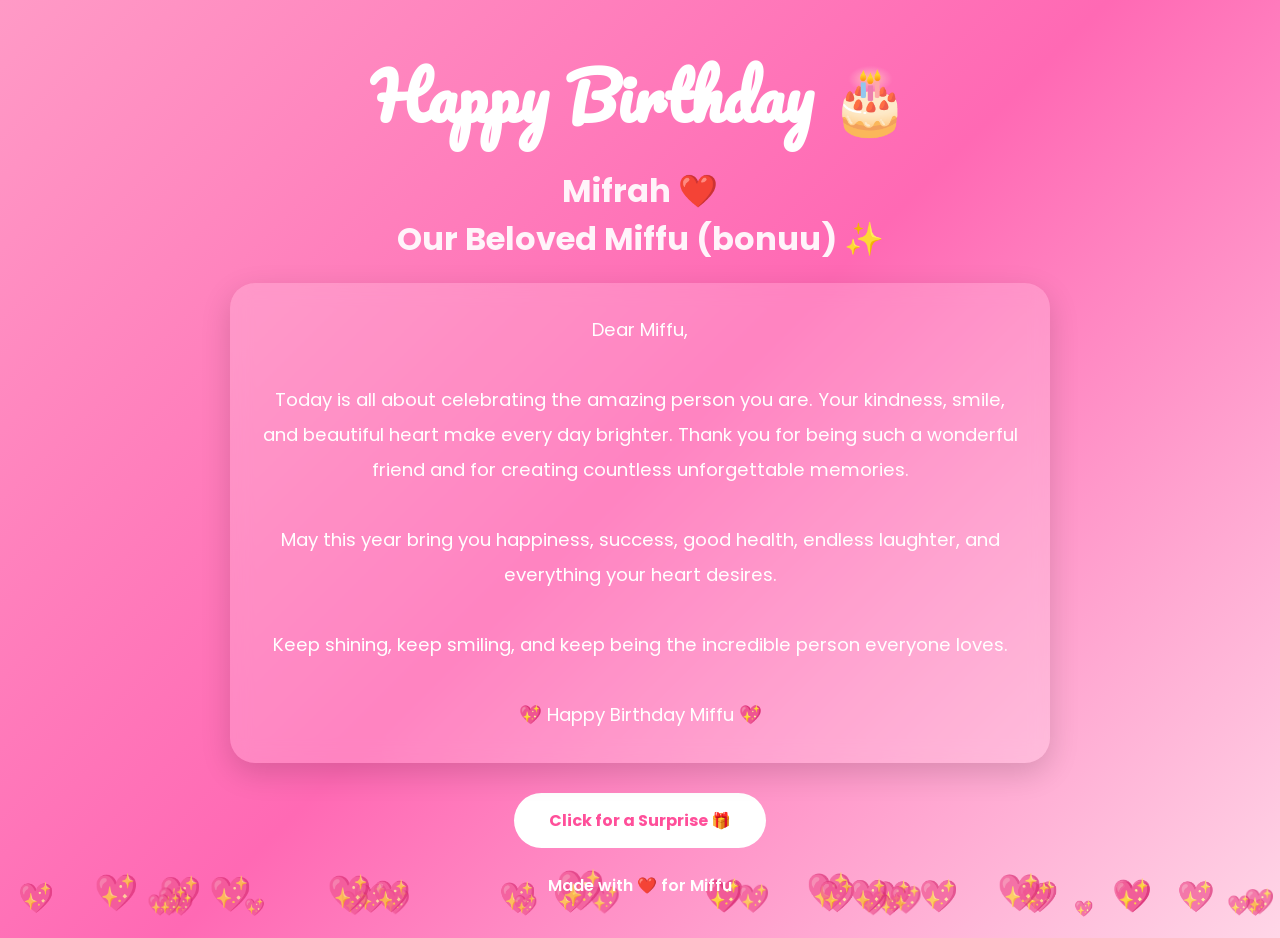
<file: happy-birthday-miffu.html>
<!DOCTYPE html>
<html lang="en">
<head>
<meta charset="UTF-8">
<meta name="viewport" content="width=device-width, initial-scale=1.0">
<title>Happy Birthday Miffu bonuu ❤️</title>

<link href="https://fonts.googleapis.com/css2?family=Poppins:wght@300;400;600;700&family=Pacifico&display=swap" rel="stylesheet">

<style>
*{
    margin:0;
    padding:0;
    box-sizing:border-box;
}

body{
    font-family:'Poppins',sans-serif;
    min-height:100vh;
    overflow-x:hidden;
    background:linear-gradient(135deg,#ff9ac6,#ff69b4,#ffd6e7);
    display:flex;
    justify-content:center;
    align-items:center;
    text-align:center;
    color:white;
}

.container{
    max-width:900px;
    padding:40px;
    z-index:2;
}

h1{
    font-size:4rem;
    font-family:'Pacifico',cursive;
    margin-bottom:15px;
    animation:glow 2s infinite alternate;
}

@keyframes glow{
    from{
        text-shadow:0 0 10px white;
    }
    to{
        text-shadow:0 0 30px #fff,0 0 60px #ffb6d9;
    }
}

.nickname{
    font-size:2rem;
    font-weight:700;
    color:#fff4fa;
    margin-bottom:20px;
}

.message{
    background:rgba(255,255,255,0.18);
    backdrop-filter:blur(10px);
    border-radius:25px;
    padding:30px;
    margin-top:20px;
    line-height:1.9;
    font-size:1.15rem;
    box-shadow:0 10px 30px rgba(0,0,0,.15);
}

.btn{
    display:inline-block;
    margin-top:30px;
    padding:15px 35px;
    border-radius:50px;
    background:white;
    color:#ff4f9a;
    text-decoration:none;
    font-weight:700;
    transition:.3s;
}

.btn:hover{
    transform:translateY(-5px);
    box-shadow:0 10px 25px rgba(255,255,255,.5);
}

.heart{
    position:fixed;
    bottom:-20px;
    color:white;
    animation:float 8s linear infinite;
    opacity:.7;
}

@keyframes float{
    0%{
        transform:translateY(0) rotate(0deg);
    }
    100%{
        transform:translateY(-110vh) rotate(360deg);
    }
}

.footer{
    margin-top:25px;
    font-size:1rem;
    font-weight:600;
}
</style>
</head>

<body>

<div class="container">

    <h1>Happy Birthday 🎂</h1>

    <div class="nickname">
        Mifrah ❤️ <br>
        Our Beloved Miffu (bonuu) ✨
    </div>

    <div class="message">
        Dear Miffu,

        <br><br>

        Today is all about celebrating the amazing person you are.
        Your kindness, smile, and beautiful heart make every day brighter.
        Thank you for being such a wonderful friend and for creating
        countless unforgettable memories.

        <br><br>

        May this year bring you happiness, success, good health,
        endless laughter, and everything your heart desires.

        <br><br>

        Keep shining, keep smiling, and keep being the incredible
        person everyone loves.

        <br><br>

        💖 Happy Birthday Miffu 💖
    </div>

    <a href="#" class="btn" onclick="showWish()">
        Click for a Surprise 🎁
    </a>

    <div class="footer">
        Made with ❤️ for Miffu
    </div>

</div>

<script>
function showWish(){
    alert("🎉 Happy Birthday Miffu! 🎂\n\nMay all your dreams come true and your smile never fade. 💖");
}

for(let i=0;i<40;i++){
    let heart=document.createElement('div');
    heart.classList.add('heart');
    heart.innerHTML='💖';
    heart.style.left=Math.random()*100+'vw';
    heart.style.fontSize=(Math.random()*25+15)+'px';
    heart.style.animationDuration=(Math.random()*5+5)+'s';
    document.body.appendChild(heart);
}
</script>

</body>
</html>
</file>
